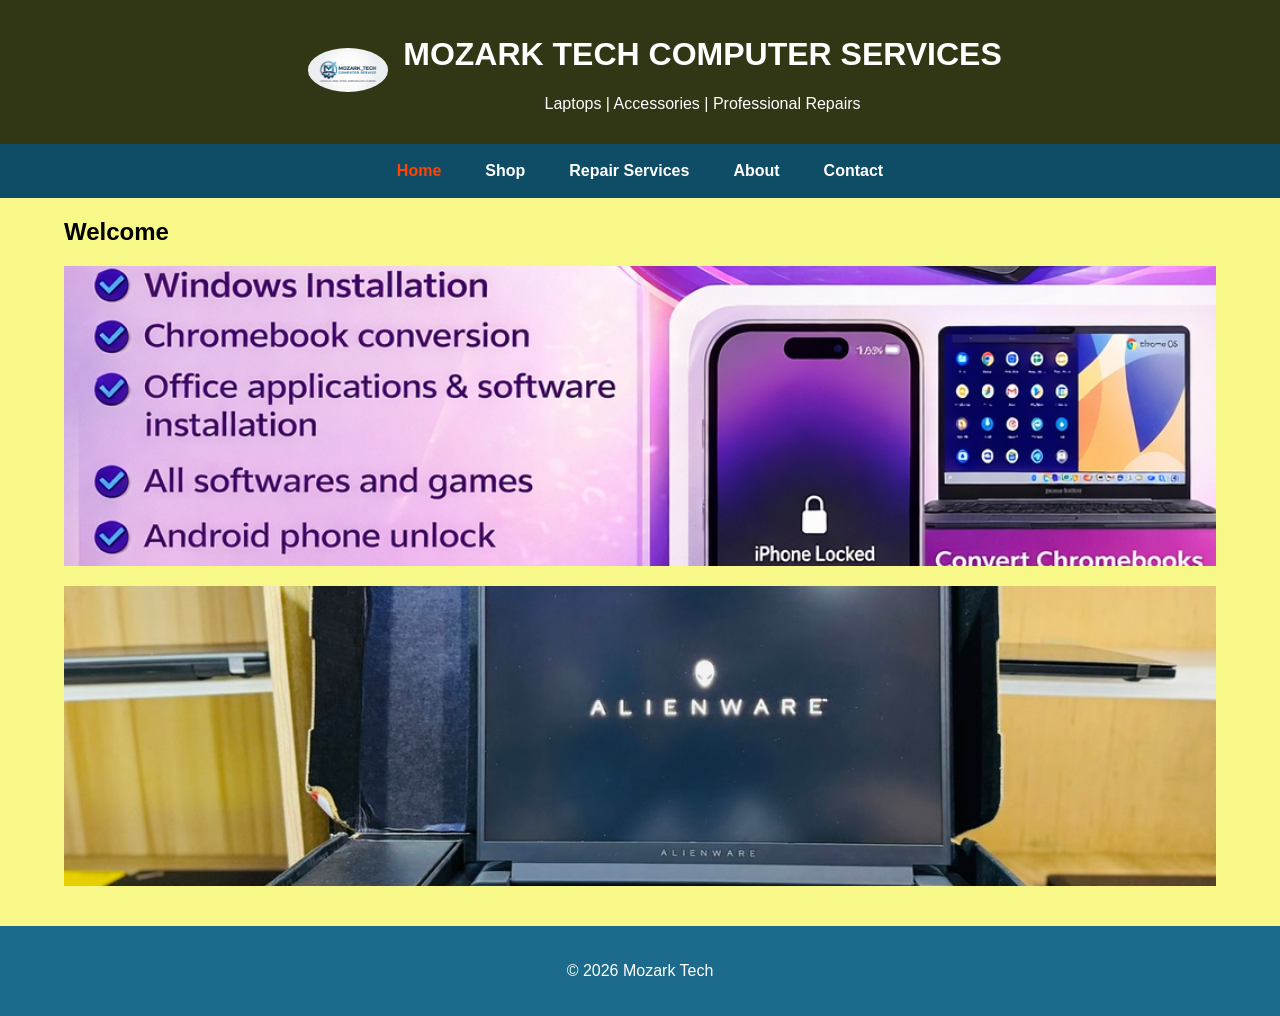
<file: index.html>
<!DOCTYPE html>
<html>
<head>
<title>Mozark Tech</title>
<link rel="stylesheet" href="style.css">
<meta name="viewport" content="width=device-width, initial-scale=1.0">
</head>

<body>

<header>
<div class="header-container">
<div class="logo">
<img src="logo.png">
</div>
<div class="title">
<h1>MOZARK TECH COMPUTER SERVICES</h1>
<p>Laptops | Accessories | Professional Repairs</p>
</div>
</div>
</header>

<nav>
<a href="index.html" class="active">Home</a>
<a href="shop.html">Shop</a>
<a href="services.html">Repair Services</a>
<a href="about.html">About</a>
<a href="contact.html">Contact</a>
</nav>

<div class="container">

<h2>Welcome</h2>

<div class="hero">
<img src="pro.png">
<img src="promo.jpg">
</div>

</div>

<footer>
<p>© 2026 Mozark Tech</p>
</footer>

</body>
</html>
</file>
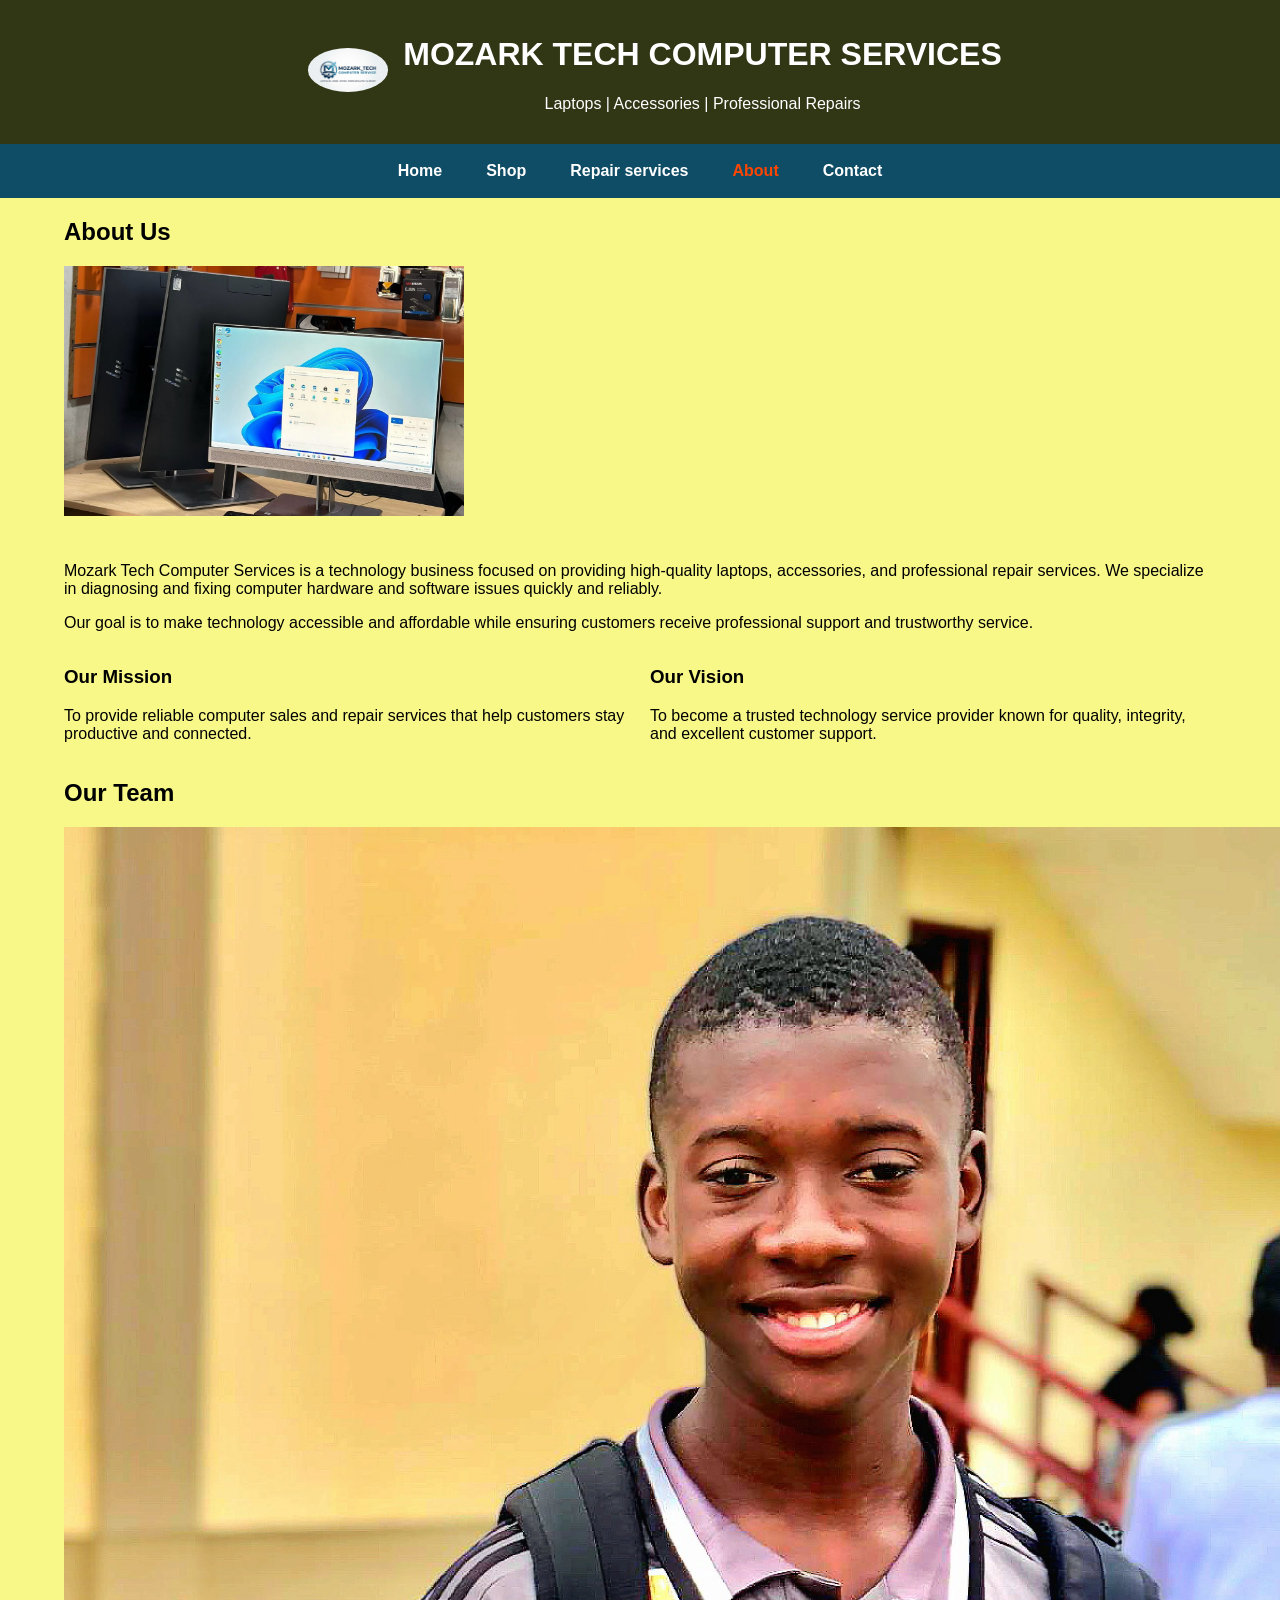
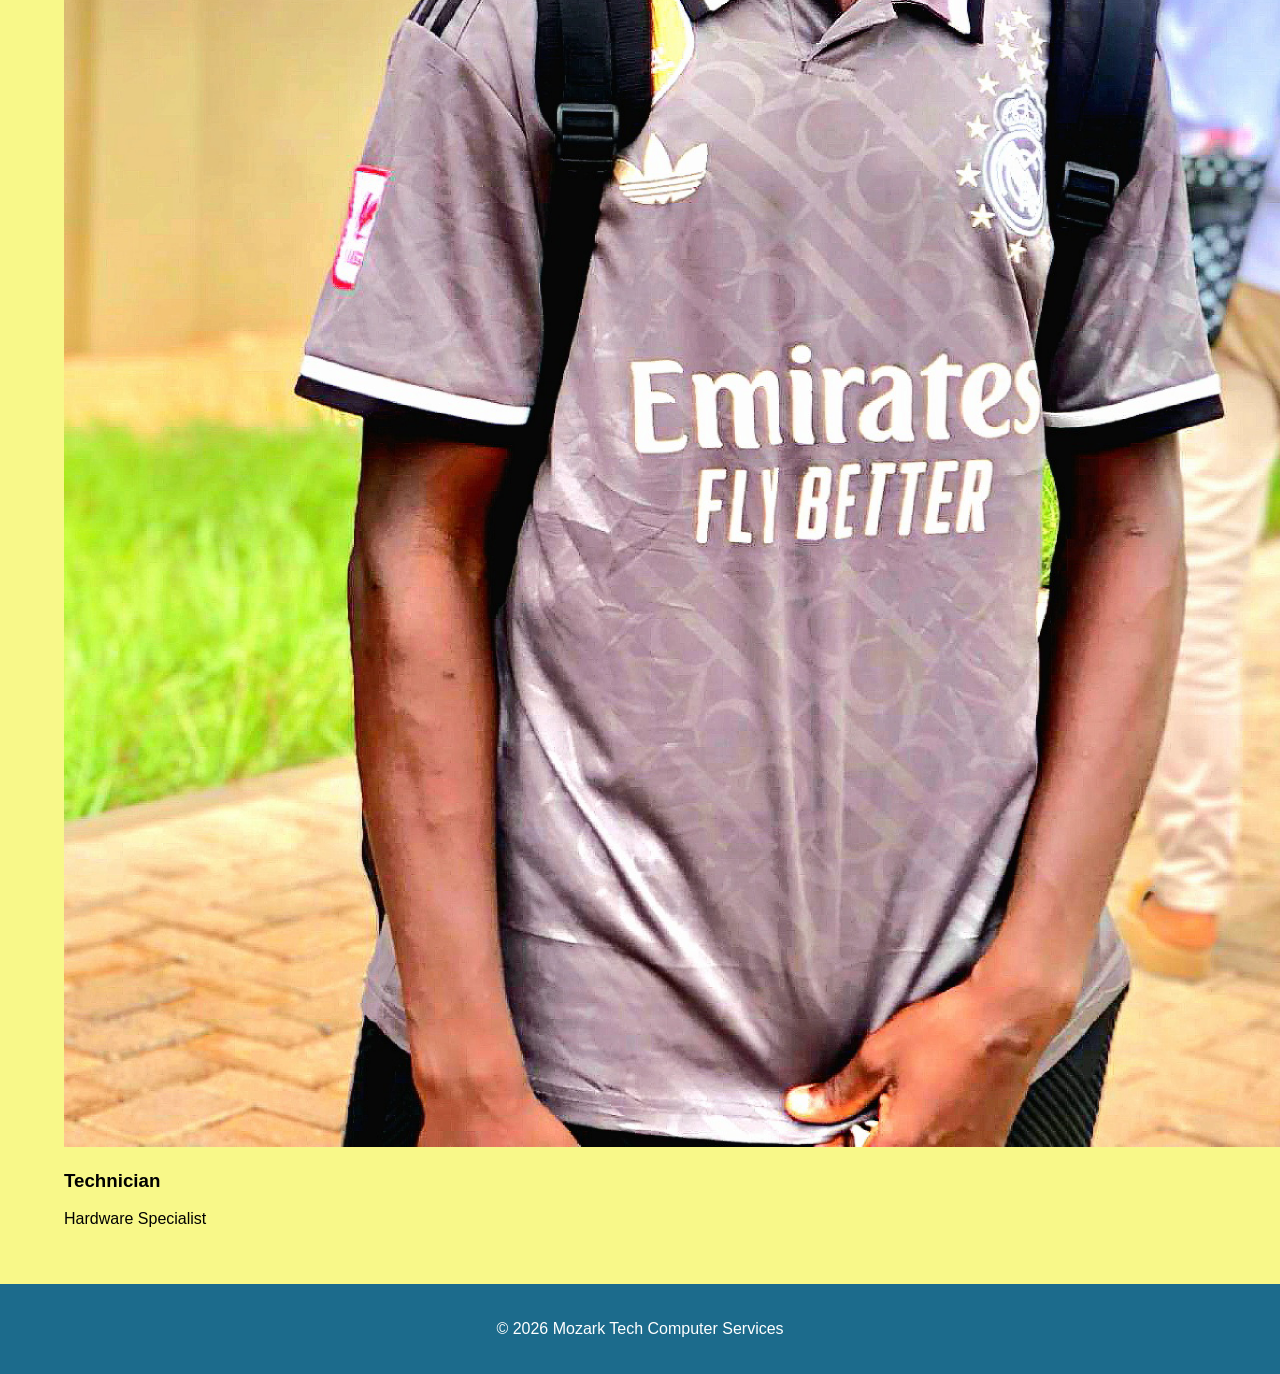
<file: about.html>
<!DOCTYPE html>
<html>
<head>
    <link rel="stylesheet" href="style.css">


<title>About Mozark Tech</title>
</head>

<body>

<header>

<div class="header-container">

<div class="logo">
<img src="logo.png" alt="logo">
</div>

<div class="title">
<h1>MOZARK TECH COMPUTER SERVICES</h1>
<p>Laptops | Accessories | Professional Repairs</p>
</div>

</div>

</header>

<nav>

<a href="index.html">Home</a>
<a href="shop.html">Shop</a>
<a href="services.html">Repair services</a>
<a href="about.html" class="active">About</a>
<a href="contact page.html">Contact</a>

</nav>

<div class="container">

<h2>About Us</h2>

<div class="about-section">

<img src="shop.jpg" alt="shop image">

<div class="about-text">

<p>
Mozark Tech Computer Services is a technology business focused on
providing high-quality laptops, accessories, and professional repair
services. We specialize in diagnosing and fixing computer hardware
and software issues quickly and reliably.
</p>

<p>
Our goal is to make technology accessible and affordable while
ensuring customers receive professional support and trustworthy
service.
</p>

</div>

</div>

<div class="info">

<div class="box">

<h3>Our Mission</h3>

<p>
To provide reliable computer sales and repair services that help
customers stay productive and connected.
</p>

</div>

<div class="box">

<h3>Our Vision</h3>

<p>
To become a trusted technology service provider known for quality,
integrity, and excellent customer support.
</p>

</div>

</div>

<h2>Our Team</h2>

<div class="team">

<div class="member">

<img src="autor (1).png" alt="team image">

<h3>Technician</h3>

<p>Hardware Specialist</p>

</div>

<div class="member">

<img src="autor (2).png" alt="Add team image">

<h3>Sales Manager</h3>

<p>Customer Support</p>

</div>

<div class="member">

<img src="autor (3).png" alt="Add team image">

<h3>Software Expert</h3>

<p>System Installation</p>

</div>

</div>

</div>

<footer>

<p>© 2026 Mozark Tech Computer Services</p>

</footer>

</body>
</html>
</file>
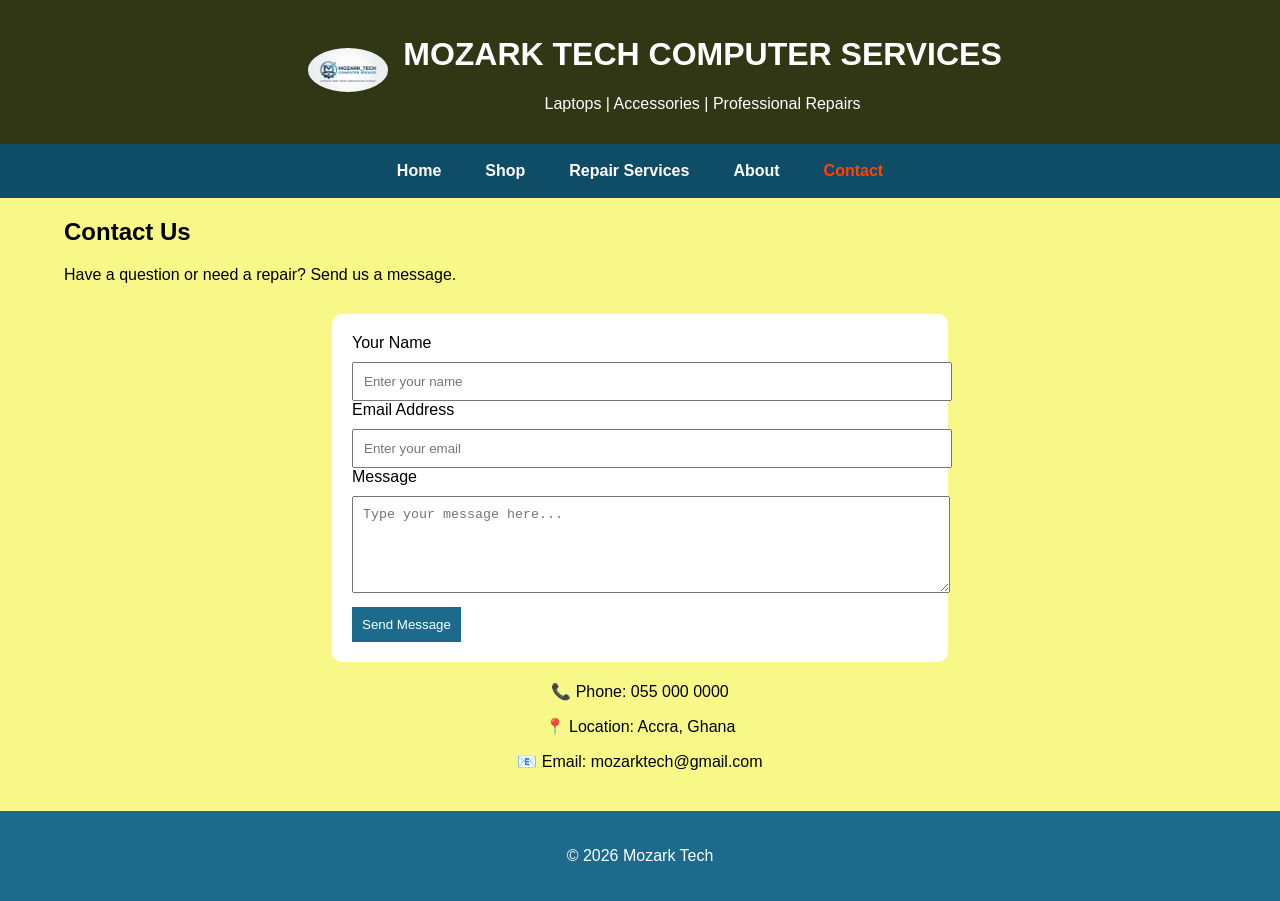
<file: contact page.html>
<!DOCTYPE html>
<html>
<head>
<title>Contact</title>
<link rel="stylesheet" href="style.css">
<meta name="viewport" content="width=device-width, initial-scale=1.0">
</head>

<body>

<header>
<div class="header-container">
<div class="logo">
<img src="logo.png">
</div>
<div class="title">
<h1>MOZARK TECH COMPUTER SERVICES</h1>
<p>Laptops | Accessories | Professional Repairs</p>
</div>
</div>
</header>

<nav>
<a href="index.html">Home</a>
<a href="shop.html">Shop</a>
<a href="services.html">Repair Services</a>
<a href="about.html">About</a>
<a href="contact.html" class="active">Contact</a>
</nav>

<div class="container">

<h2>Contact Us</h2>
<p>Have a question or need a repair? Send us a message.</p>

<form>

<label>Your Name</label>
<input type="text" placeholder="Enter your name" required>

<label>Email Address</label>
<input type="email" placeholder="Enter your email" required>

<label>Message</label>
<textarea rows="5" placeholder="Type your message here..." required></textarea>

<button type="submit">Send Message</button>

</form>
<div style="text-align:center; margin-top:20px;">
<p>📞 Phone: 055 000 0000</p>
<p>📍 Location: Accra, Ghana</p>
<p>📧 Email: mozarktech@gmail.com</p>
</div>

</div>

<footer>
<p>© 2026 Mozark Tech</p>
</footer>

</body>
</html>
</file>
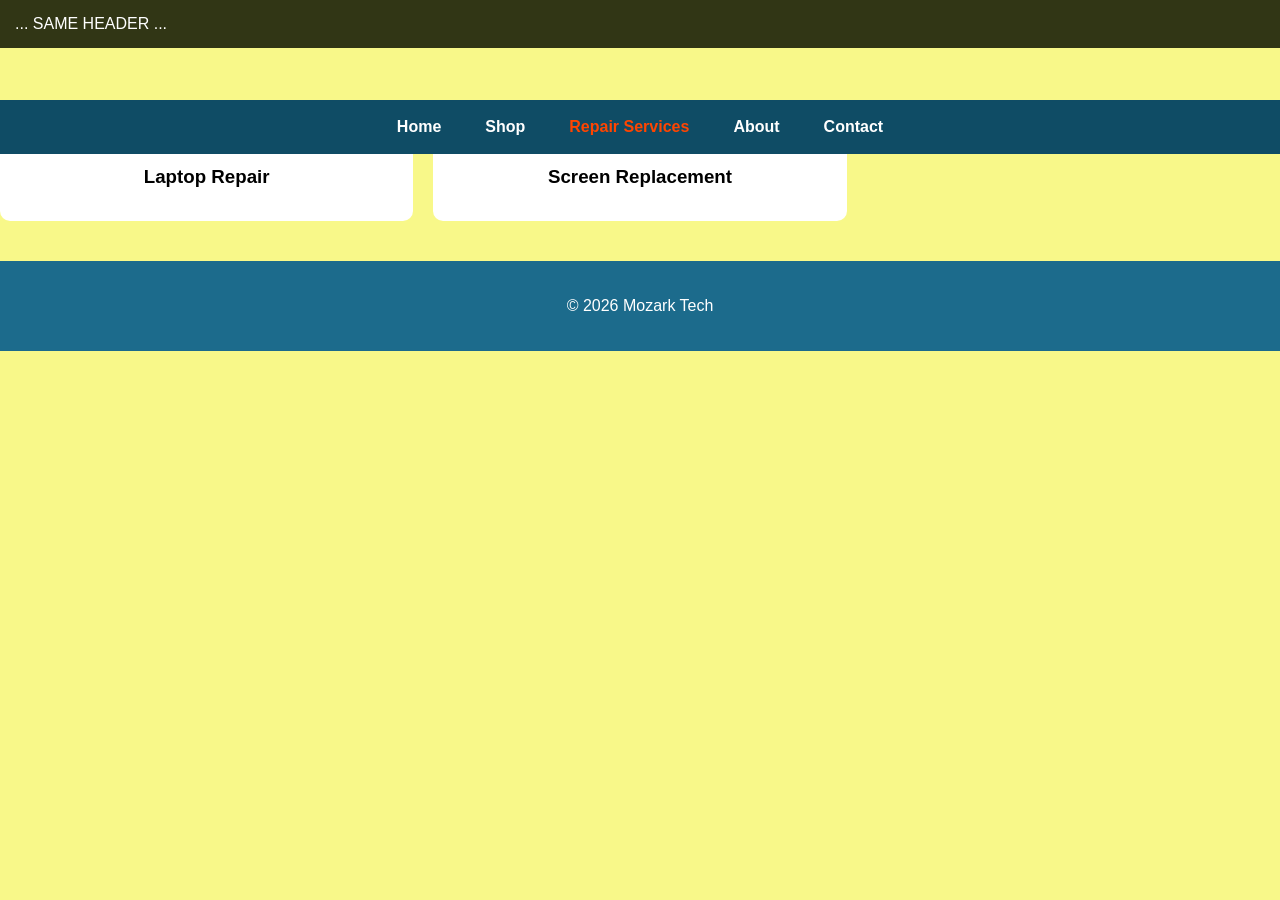
<file: services.html>
<!DOCTYPE html>
<html>
<head>
<title>Services</title>
<link rel="stylesheet" href="style.css">
<meta name="viewport" content="width=device-width, initial-scale=1.0">
</head>

<body>

<header> ... SAME HEADER ... </header>

<nav>
<a href="index.html">Home</a>
<a href="shop.html">Shop</a>
<a href="services.html" class="active">Repair Services</a>
<a href="about.html">About</a>
<a href="contact.html">Contact</a>
</nav>

<div class="products">

<div class="card">
<h3>Laptop Repair</h3>
</div>

<div class="card">
<h3>Screen Replacement</h3>
</div>

</div>

<footer><p>© 2026 Mozark Tech</p></footer>

</body>
</html>
</file>
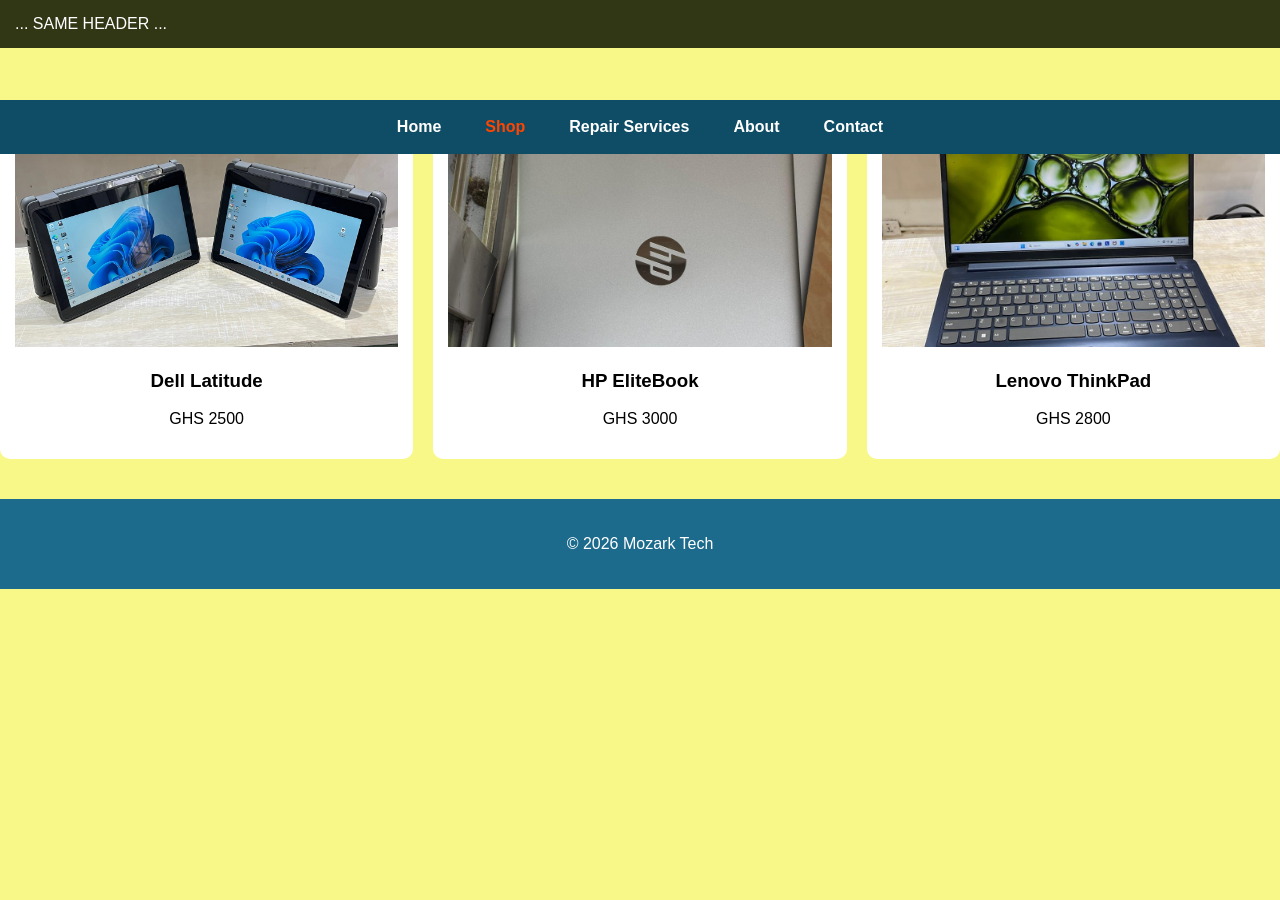
<file: shop.html>
<!DOCTYPE html>
<html>
<head>
<title>Shop</title>
<link rel="stylesheet" href="style.css">
<meta name="viewport" content="width=device-width, initial-scale=1.0">
</head>

<body>

<header> ... SAME HEADER ... </header>

<nav>
<a href="index.html">Home</a>
<a href="shop.html" class="active">Shop</a>
<a href="services.html">Repair Services</a>
<a href="about.html">About</a>
<a href="contact.html">Contact</a>
</nav>

<div class="products">

<div class="card">
<img src="dell.jpg">
<h3>Dell Latitude</h3>
<p>GHS 2500</p>
</div>

<div class="card">
<img src="hp.jpg">
<h3>HP EliteBook</h3>
<p>GHS 3000</p>
</div>

<div class="card">
<img src="leno.jpg">
<h3>Lenovo ThinkPad</h3>
<p>GHS 2800</p>
</div>

</div>

<footer><p>© 2026 Mozark Tech</p></footer>

</body>
</html>
</file>
<file: style.css>
/* RESET */
body{
font-family:Arial;
margin:0;
background-color:#f2f20a7a;
}

/* HEADER */
header{
background:#0c1201d7;
color:white;
padding:15px;
position:sticky;
top:0;
z-index:1000;
width:100%;
}

.header-container{
display:flex;
align-items:center;
justify-content:center;
gap:15px;
flex-wrap:wrap;
text-align:center;
}

.logo img{
width:80px;
height:auto;
border-radius:50%;
}

/* NAV */
nav{
background:#0f4c65;
display:flex;
flex-wrap:wrap;
justify-content:center;
position:sticky;
top:100px;
z-index:999;
}

nav a{
color:white;
margin:10px;
text-decoration:none;
font-weight:bold;
padding:8px 12px;
}

nav a:hover{
color:#7bc043;
}

nav a.active{
color:orangered;
}

/* GENERAL */
.container{
width:90%;
margin:auto;
}

/* PRODUCTS */
.products{
display:grid;
grid-template-columns:repeat(3,1fr);
gap:20px;
margin-top:30px;
}

.card{
background:white;
padding:15px;
border-radius:10px;
text-align:center;
}

.card img{
width:100%;
height:200px;
object-fit:cover;
}

/* BUTTON */
button{
background:#1c6b8c;
color:white;
border:none;
padding:10px;
margin-top:10px;
}

button:hover{
background:yellow;
color:black;
cursor:pointer;
}

/* HERO */
.hero{
display:flex;
gap:20px;
flex-wrap:wrap;
}

.hero img{
width:100%;
height:300px;
object-fit:cover;
}

/* ABOUT */
.about-section{
display:flex;
gap:30px;
flex-wrap:wrap;
}

.about-section img{
width:100%;
max-width:400px;
height:250px;
object-fit:cover;
}

.info{
display:grid;
grid-template-columns:repeat(2,1fr);
gap:20px;
}

.team{
display:grid;
grid-template-columns:repeat(3,1fr);
gap:20px;
}

/* FORM */
form{
width:50%;
margin:auto;
background:white;
padding:20px;
margin-top:30px;
border-radius:10px;
}

input,textarea{
width:100%;
padding:10px;
margin-top:10px;
}

/* FOOTER */
footer{
background:#1c6b8c;
color:white;
text-align:center;
padding:20px;
margin-top:40px;
}

/* RESPONSIVE */
@media(max-width:768px){

.header-container{
flex-direction:column;
}

.logo img{
width:60px;
}

nav{
flex-direction:column;
top:90px;
}

nav a{
display:block;
width:100%;
text-align:center;
border-top:1px solid #ccc;
}

.products,
.services,
.team,
.info{
grid-template-columns:1fr;
}

.hero{
flex-direction:column;
}

form{
width:90%;
}

}
</file>
